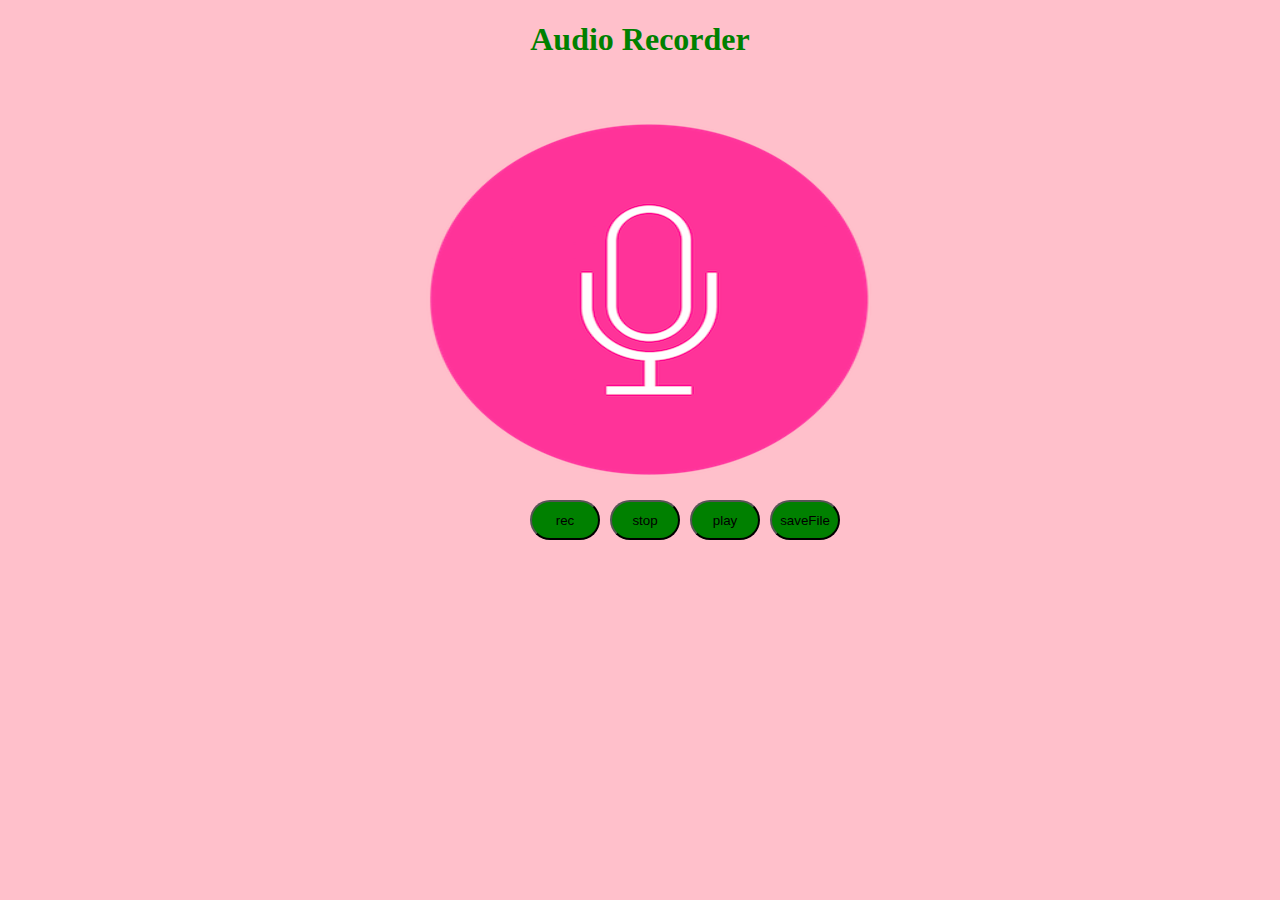
<file: Audio Recorder/index.html>
<!DOCTYPE html>
<html lang="en">
<head>             <!---------lauren mcCarthy------->
    <meta charset="UTF-8">
    <title>DEMO</title>
    <link rel="stylesheet" type="text/css" href="css/style.css">
    <script src="js/lib/p5.min.js"></script>
    <script src="js/lib/p5.gif.min.js"></script>
    <script src="js/lib/p5.sound.min.js"></script>
    <script src="js/lib/p5.dom.js"></script>
    <script src="js/custom/loader.js"></script>
    <script src="js/custom/launcher.js"></script>
</head>
<body>
    <h1 style="text-align:center;color:green;">Audio Recorder</h1>
</body>
</html>
</file>
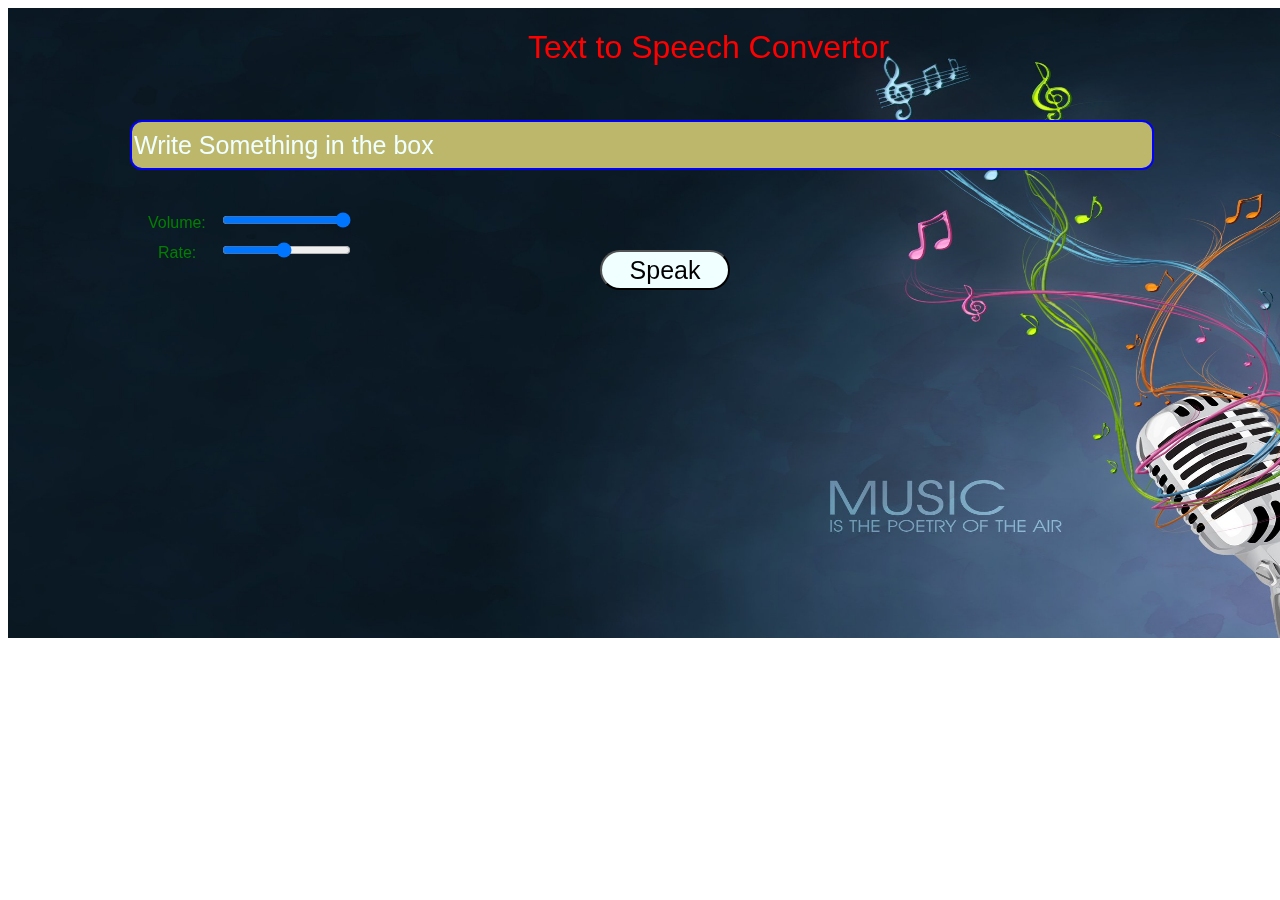
<file: text-to-speech convertor/index.html>
<html>
<head>
    <link rel="stylesheet"type="text/css" href="css/style.css">
	<script src="js/lib/p5.min.js"></script>
	<script src="js/lib/p5.dom.js"></script>
	<script src="js/lib/p5.speech.js"></script>
	<script src="js/custom/loader.js"></script>
    <script src="js/custom/speechbox.js"></script>
</head>
<body>
</body>
</html>
</file>
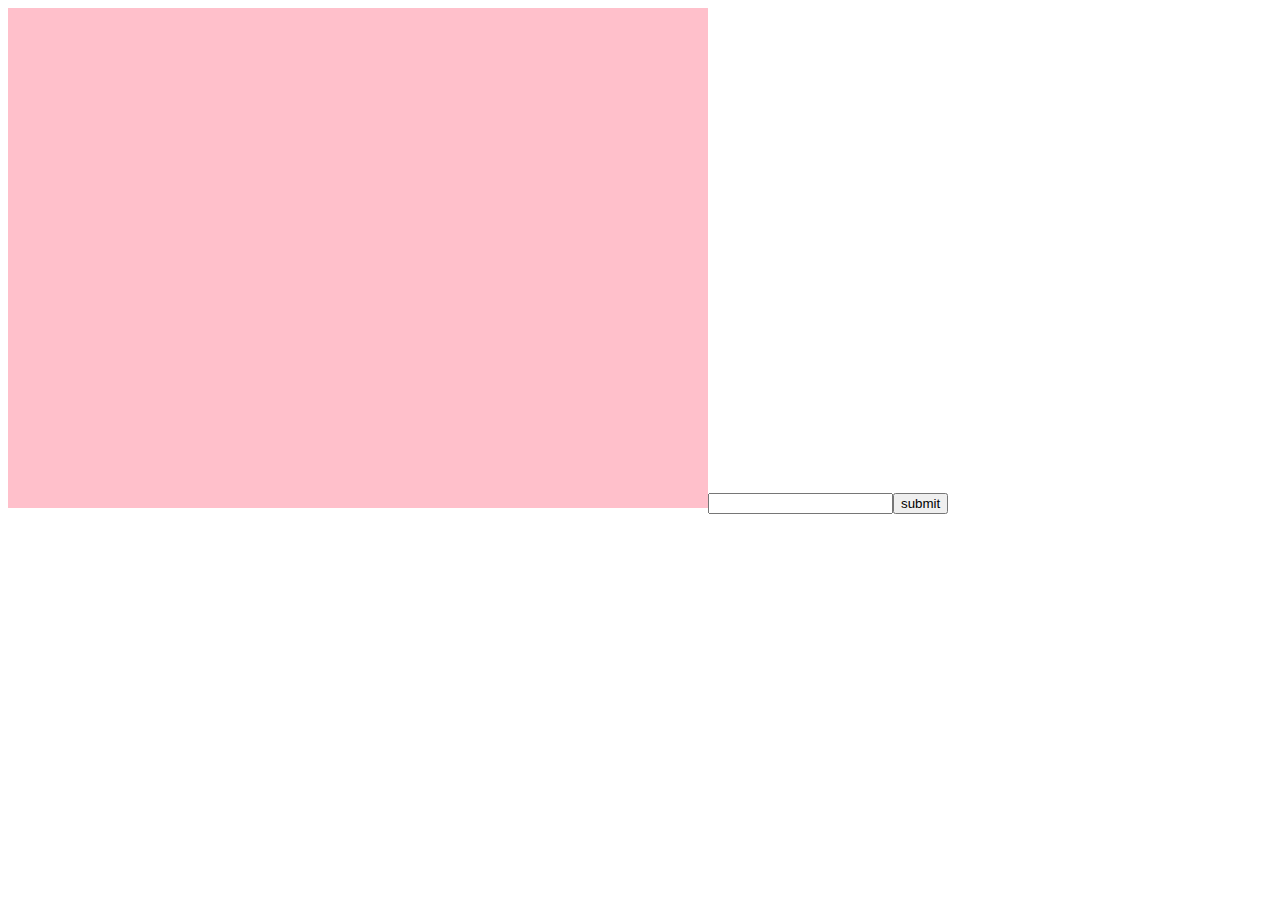
<file: Whether_app/index.html>
<!DOCTYPE html>
<html lang="en">
<head>
    <meta charset="UTF-8">
    <title>Whether_App</title>
    <script src="js/lib/p5.min.js"></script>
    <script src="js/lib/p5.dom.js"></script>
    <script src="js/custom/main.js"></script>
</head>
<body>
    
</body>
</html>
</file>
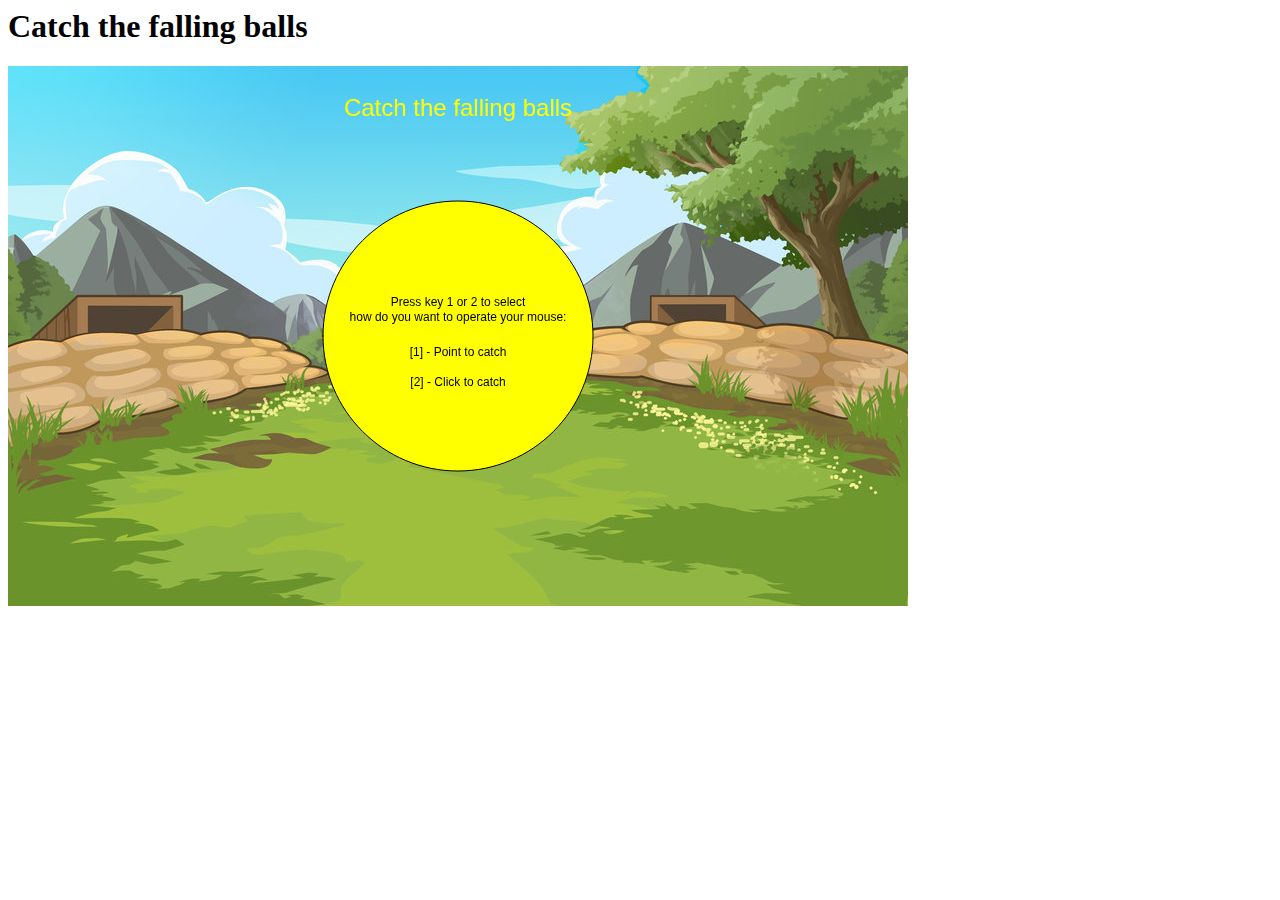
<file: TicBalls/game.html>
<head>
    <script src="lib/p5.js"></script>
    <script src="lib/scenemanager.js"></script>

    <script src="gamejs/intro.js"></script>
    <script src="gamejs/game.js"></script>
    <script src="gamejs/gameover.js"></script>
    <script src="gamejs/start.js"></script>
</head>

<body>
    <h1>Catch the falling balls</h1>
</body>
</file>
<file: Audio Recorder/css/style.css>
.head{border-radius: 50px}
body{background:pink}
.btn{
    width:70px;
    height:40px;
    border-radius:50px;
    background: green;
}
.header{width: 100%;height:300;background: grey;}
</file>
<file: text-to-speech convertor/css/style.css>
.input{height: 50px;width: 80%;font-family: sans-serif;font-size: 25px;border-radius: 12px;background-color:darkkhaki;color:azure;border: 2px solid blue;}
.btn{height: 40px;width: 130px;font-family: sans-serif;font-size: 25px;border-radius: 25px;background-color: azure;}
</file>
